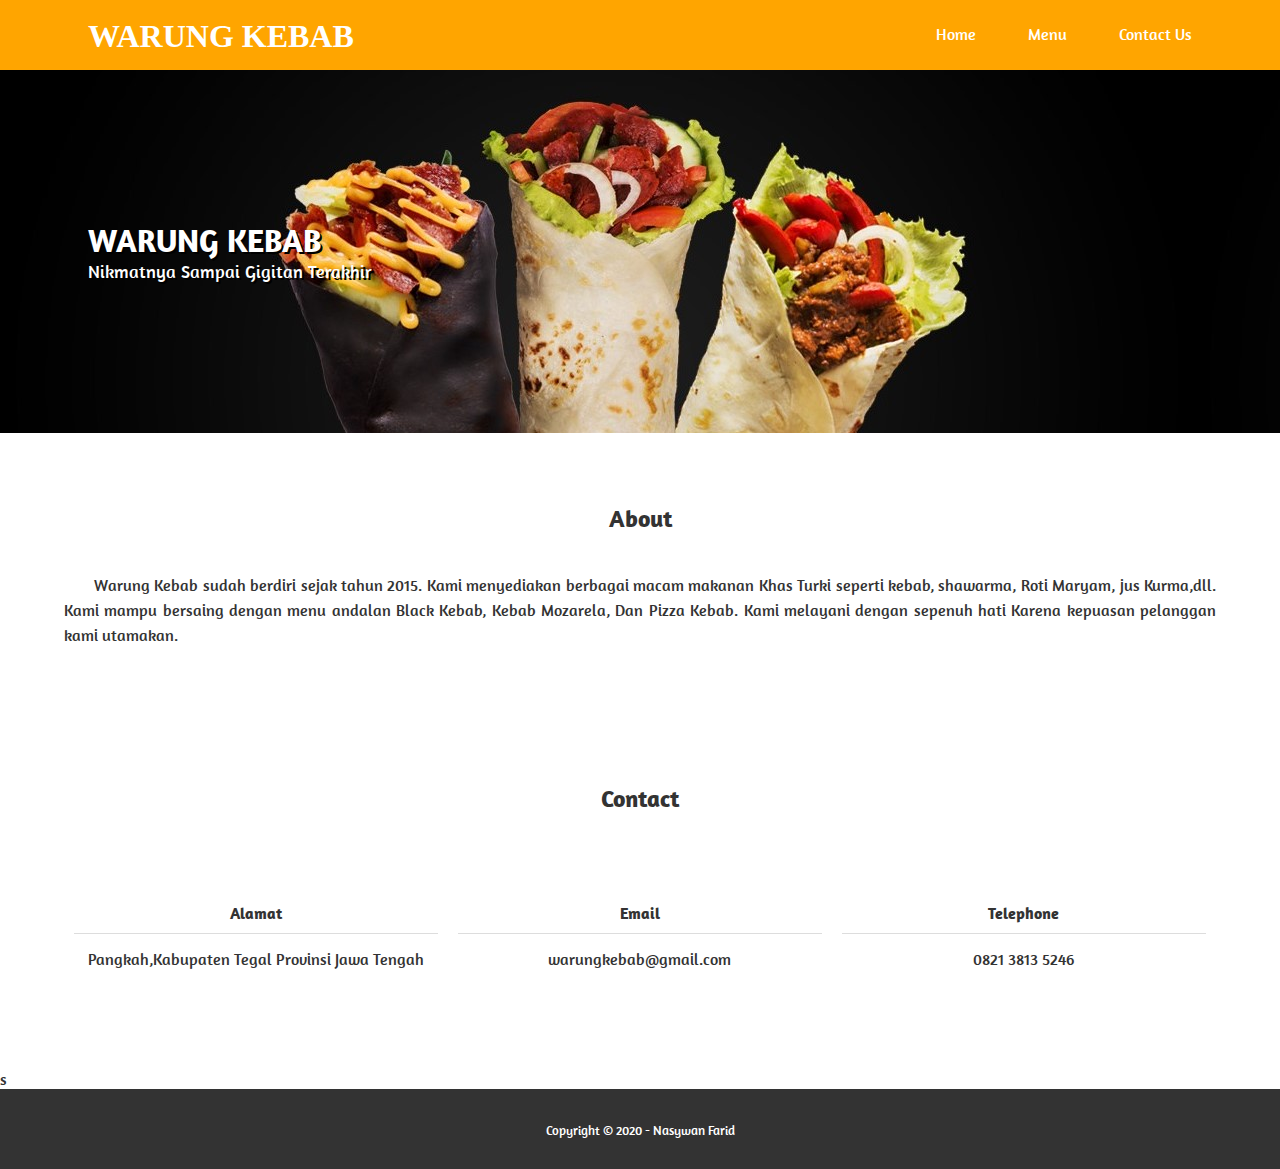
<file: index.html>
<!DOCTYPE html>
<html>
	<head>
		<meta charset="utf-8">
		<meta name="viewport" content="width=device-width, initial-scale=1">
		<title>Welcome Warung Kebab</title>
		<link rel="stylesheet" type="text/css" href="css/style.css">
		<link href="https://fonts.googleapis.com/css?family=Amaranth" rel="stylesheet">
		<link rel="stylesheet" type="text/css" href="https://cdnjs.cloudflare.com/ajax/libs/font-awesome/5.13.0/css/all.min.css">
	</head>
	<body>

		<header style="background: orange;">
			<div class="container">
				<h1><a>Warung Kebab</a></h1>
				<ul>
					<li><a href="index.html">Home</a></li>
					<li><a href="menu.html">Menu</a></li>
					<li><a href="contact-us.html">Contact Us</a></li>
				</ul>
			</div>
		</header>

		<section class="banner"  style="background-image: url('kebab.jpeg');">
			<div class="container">
				<div class="banner-left">
					<h1>WARUNG KEBAB<br></span></h1>
					<p>Nikmatnya Sampai Gigitan Terakhir</p>
				</div>
			</div>
		</section>

		<!-- about -->
		<section id="about">
			<div class="container">
				<h2>About</h2>
				<p> Warung Kebab sudah berdiri sejak tahun 2015. Kami menyediakan berbagai macam makanan Khas Turki seperti kebab, shawarma, Roti Maryam, jus Kurma,dll. Kami mampu bersaing dengan menu andalan Black Kebab, Kebab Mozarela, Dan Pizza Kebab. Kami melayani dengan sepenuh hati Karena kepuasan pelanggan kami utamakan.</p>
			</div>
		</section>


		<!-- contact -->
		<section id="contact">
			<div class="container">
				<h2>Contact</h2>
				<div class="col-3">
					<h4>Alamat</h4>
					<p>Pangkah,Kabupaten Tegal Provinsi Jawa Tengah</p>
				</div>

				<div class="col-3">
					<h4>Email</h4>
					<p>warungkebab@gmail.com</p>
				</div>

				<div class="col-3">
					<h4>Telephone</h4>
					<p>0821 3813 5246</p>
				</div>
			</div>
		</section>
s
		<!-- footer -->
		<footer>
			<div class="container">
				<small>Copyright &copy; 2020 - Nasywan Farid</small>
			</div>
		</footer>
	</body>
</html>
</file>
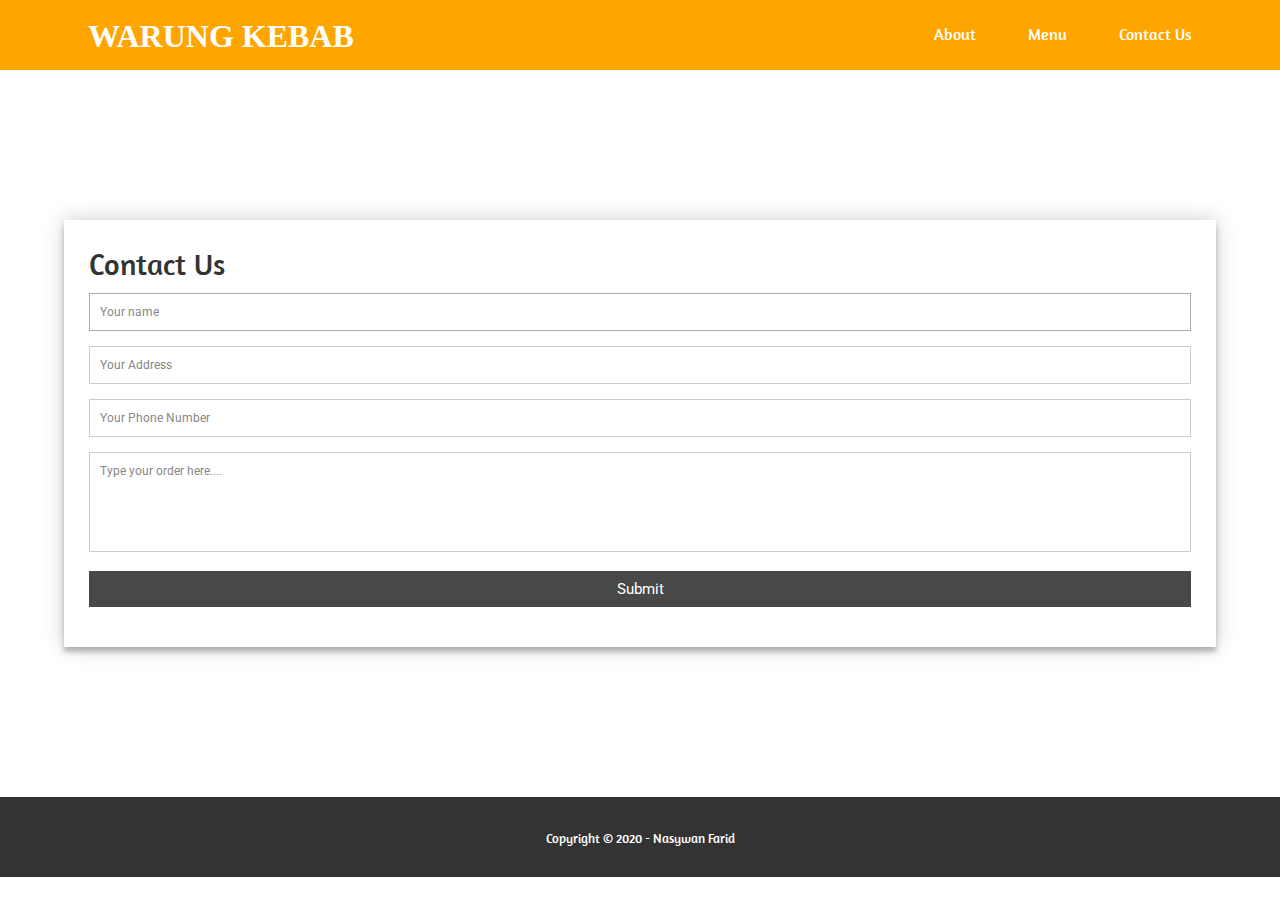
<file: contact-us.html>
<!DOCTYPE html>
<html lang="en" dir="ltr">
  <head>
    <meta charset="utf-8">
    <title>Contact Us</title>
    <meta charset="utf-8">
    <meta name="viewport" content="width=device-width, initial-scale=1">
    <title>Warung Kebab</title>
    <link rel="stylesheet" type="text/css" href="css/style2.css">
    <link href="https://fonts.googleapis.com/css?family=Amaranth" rel="stylesheet">
    <link rel="stylesheet" type="text/css" href="https://cdnjs.cloudflare.com/ajax/libs/font-awesome/5.13.0/css/all.min.css">

  </head>
  <body>

    <header style="background: orange;">
      <div class="container">
        <h1><a>Warung Kebab</a></h1>
        <ul>
          <li><a href="index.html">About</a></li>
          <li><a href="menu.html">Menu</a></li>
          <li><a href="contact-us.html">Contact Us</a></li>
        </ul>
      </div>
    </header>

    <div class="container">
      <link rel="stylesheet" type="text/css" href="css/stylecontact.css">
      <form id="contact" action="" method="post">
        <h3>Contact Us</h3>
        <fieldset>
          <input placeholder="Your name" type="text" tabindex="1" required autofocus>
        </fieldset>
        <fieldset>
          <input placeholder="Your Address" type="text" tabindex="2" required>
        </fieldset>
        <fieldset>
          <input placeholder="Your Phone Number" type="tel" tabindex="3" required>
        </fieldset>
        <fieldset>
          <textarea placeholder="Type your order here...." tabindex="5" required></textarea>
        </fieldset>
        <fieldset>
          <button name="submit" type="submit" id="contact-submit" data-submit="...Sending">Submit</button>
        </fieldset>
      </form>
    </div>
       <footer>
         <div class="container">
           <small>Copyright &copy; 2020 - Nasywan Farid</small>
         </div>
       </footer>
   </body>
</html>
</file>
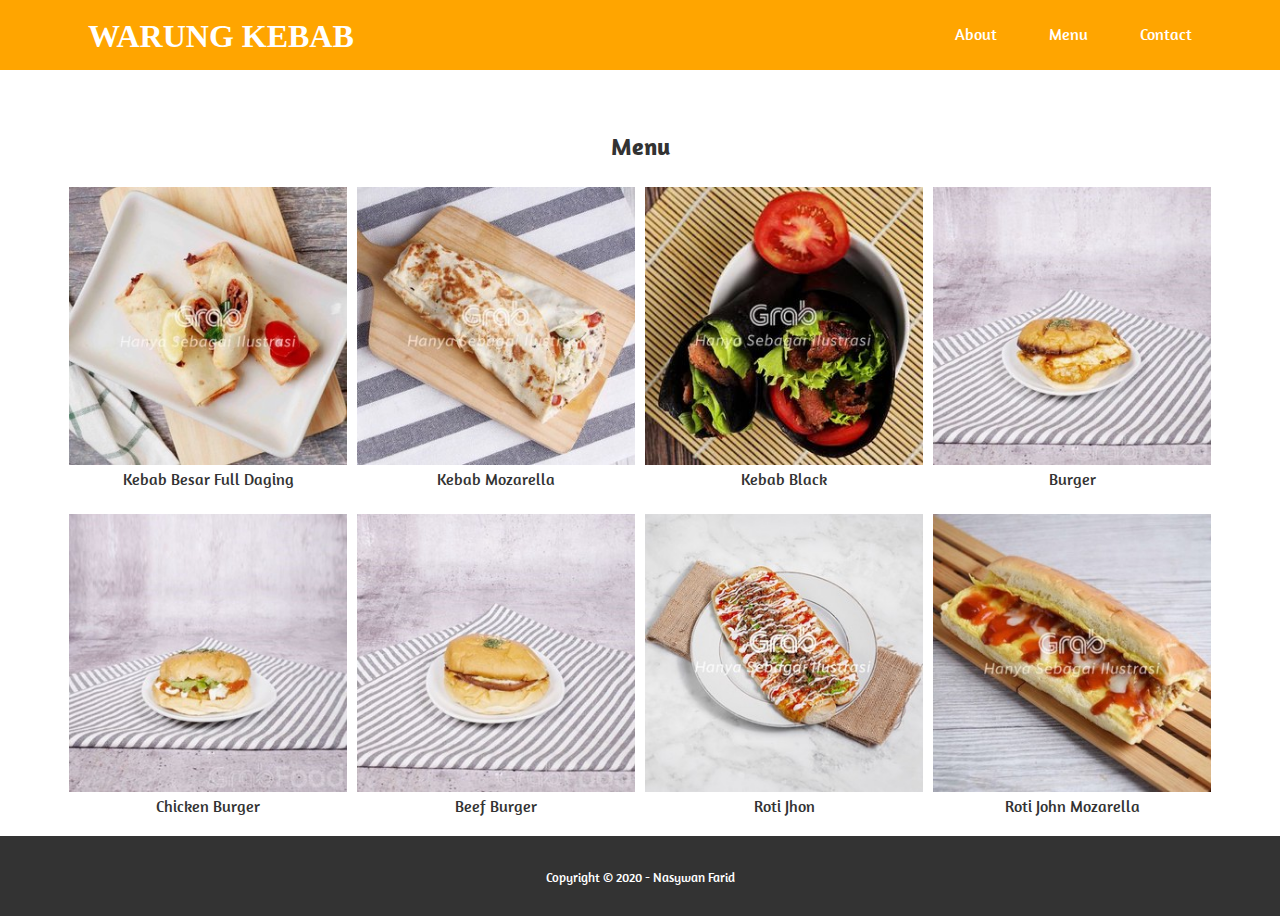
<file: menu.html>
<!DOCTYPE html>
<html lang="en" dir="ltr">
  <head>
    <meta charset="utf-8">
    <title>Daftar Menu</title>
    <meta charset="utf-8">
		<meta name="viewport" content="width=device-width, initial-scale=1">
		<title>Warung Kebab</title>
		<link rel="stylesheet" type="text/css" href="css/style1.css">
		<link href="https://fonts.googleapis.com/css?family=Amaranth" rel="stylesheet">
		<link rel="stylesheet" type="text/css" href="https://cdnjs.cloudflare.com/ajax/libs/font-awesome/5.13.0/css/all.min.css">
  </head>

  <body>
    <header style="background: orange;">
			<div class="container">
				<h1><a>Warung Kebab</a></h1>
				<ul>
					<li><a href="index.html">About</a></li>
					<li><a href="menu.html">Menu</a></li>
					<li><a href="contact-us.html">Contact</a></li>
				</ul>
			</div>
		</header>

    <input type="checkbox" id="check">
    <div class="sidebar">
      <ul>
        <li><a href="index.html">About</a></li>
        <li><a href="menu.html">Menu</a></li>
        <li><a href="contact-us.html">Contact Us</a></li>
      </ul>
    </div>

    <section id="Menu">
      <div class="container">
        <h2>Menu</h2>
        <div class="col-4">
          <a href="">
            <img src="img/menu1.jpg">
            <span>Kebab Besar Full Daging</span>
          </a>
        </div>

        <div class="col-4">
          <a href="">
            <img src="img/menu2.jpg">
            <span>Kebab Mozarella</span>
          </a>
        </div>

        <div class="col-4">
          <a href="">
            <img src="img/menu3.jpg">
            <span>Kebab Black</span>
          </a>
        </div>

        <div class="col-4">
          <a href="">
            <img src="img/menu4.jpg">
            <span>Burger</span>
          </a>
        </div>

        <div class="col-4">
          <a href="">
            <img src="img/menu5.jpg">
            <span>Chicken Burger</span>
          </a>
        </div>

        <div class="col-4">
          <a href="">
            <img src="img/menu6.jpg">
            <span>Beef Burger</span>
          </a>
        </div>

        <div class="col-4">
          <a href="">
            <img src="img/menu7.jpg">
            <span>Roti Jhon</span>
          </a>
        </div>

        <div class="col-4">
          <a href="">
            <img src="img/menu8.jpg">
            <span>Roti John Mozarella</span>
          </a>
        </div>
      </div>
    </section>

		<footer>
			<div class="container">
				<small>Copyright &copy; 2020 - Nasywan Farid</small>
			</div>
		</footer>

  </body>
</html>
</file>
<file: css/style.css>
* {
	padding:0;
	margin:0;
	font-family: 'Amaranth', sans-serif;
	color: #333;
}
header h1 {
	display: inline-block;
	float: left;
	padding:15px 24px;
	text-transform: uppercase;
}
header h1 a {
	transition: .3s;
	font-family: 'Space Mavericks'
}

header ul {
	float: right;
}
header ul li {
	padding:24px;
	display: inline-block;
}
header ul li a {
	transition: .3s;
}
header ul li a:hover {
	color: #F84744;
}
a {
	text-decoration: none;
	color: white;
}
.container {
	width:90%;
	margin:0 auto;
}
.container::after {
	content: '';
	display: block;
	clear: both;
}
#check {
	display: none;
}
.banner {
	padding:150px 0;
}
section {
	padding:50px 0;
}
.banner h1,
.banner p,
.banner {
	color: #fff;
	text-shadow: 2px 2px #000000;
}
.banner h2 {
	margin-bottom: 10px;
}
.banner p {
	font-size: 18px;
}
.banner-left {
	padding-left:24px;
}
section h2 {
	padding-bottom: 20px;
	text-align: center;
	margin:20px;
	position: relative;
}
#about p {
	text-align: justify;
	text-indent: 30px;
	line-height: 25px;
	margin-bottom: 15px;
}
.col-3 {
	width:33.33%;
	box-sizing: border-box;
	float: left;
	text-align: center;
	padding:50px 10px;
}
.col-3 h4 {
	padding-bottom: 10px;
	border-bottom: 1px solid #ddd;
	margin-bottom: 15px;
}
footer {
	background-color: #333;
	padding:30px;
	text-align: center;
}
footer small {
	color: #fff;
}
</file>
<file: css/style2.css>
* {
	padding:0;
	margin:0;
	font-family: 'Amaranth', sans-serif;
	color: #333;
	 box-sizing: border-box;
  -webkit-box-sizing: border-box;
  -moz-box-sizing: border-box;
  -webkit-font-smoothing: antialiased;
  -moz-font-smoothing: antialiased;
  -o-font-smoothing: antialiased;
  font-smoothing: antialiased;
  text-rendering: optimizeLegibility;
}
header h1 {
	display: inline-block;
	float: left;
	padding:15px 24px;
	text-transform: uppercase;
}
header h1 a {
	transition: .3s;
	font-family: 'Space Mavericks'
}
header ul {
	float: right;
}
header ul li {
	padding:24px;
	display: inline-block;
}
header ul li a {
	transition: .3s;
}
header ul li a:hover {
	color: #F84744;
}
a {
	text-decoration: none;
	color: white;
}
.container {
	width:90%;
	margin:0 auto;
}
.container::after {
	content: '';
	display: block;
	clear: both;
}
section h2 {
	padding-bottom: 20px;
	text-align: center;
	margin:20px;
	position: relative;
}
footer {
	background-color: #333;
	padding:30px;
	text-align: center;
}
footer small {
	color: #fff;
}
</file>
<file: css/stylecontact.css>
@import url(https://fonts.googleapis.com/css?family=Roboto:400,300,600,400italic);
* {

  box-sizing: border-box;
  -webkit-box-sizing: border-box;
  -moz-box-sizing: border-box;
  -webkit-font-smoothing: antialiased;
  -moz-font-smoothing: antialiased;
  -o-font-smoothing: antialiased;
  font-smoothing: antialiased;
  text-rendering: optimizeLegibility;
}

#contact input[type="text"],
#contact input[type="email"],
#contact input[type="tel"],
#contact textarea,
#contact button[type="submit"] {
  font: 400 12px/16px "Roboto", Helvetica, Arial, sans-serif;
}

#contact {
  background: #ffffff;
  padding: 25px;
  margin: 150px 0;
  box-shadow: 0 0 20px 0 rgba(0, 0, 0, 0.2), 0 5px 5px 0 rgba(0, 0, 0, 0.24);
}

#contact h3 {
  display: block;
  font-size: 30px;
  font-weight: 300;
  margin-bottom: 10px;
}

#contact h4 {
  margin: 5px 0 15px;
  display: block;
  font-size: 13px;
  font-weight: 400;
}

fieldset {
  border: medium none !important;
  margin: 0 0 10px;
  min-width: 100%;
  padding: 0;
  width: 100%;
}

#contact input[type="text"],
#contact input[type="email"],
#contact input[type="tel"],
#contact textarea {
  width: 100%;
  border: 1px solid #ccc;
  background: #FFF;
  margin: 0 0 5px;
  padding: 10px;
}

#contact input[type="text"]:hover,
#contact input[type="email"]:hover,
#contact input[type="tel"]:hover,
#contact textarea:hover {
  -webkit-transition: border-color 0.3s ease-in-out;
  -moz-transition: border-color 0.3s ease-in-out;
  transition: border-color 0.3s ease-in-out;
  border: 1px solid #aaa;
}

#contact textarea {
  height: 100px;
  max-width: 100%;
  resize: none;
}

#contact button[type="submit"] {
  cursor: pointer;
  width: 100%;
  border: none;
  background: #484848;
  color: #FFF;
  margin: 0 0 5px;
  padding: 10px;
  font-size: 15px;
}

#contact button[type="submit"]:hover {
  background: #43A047;
  -webkit-transition: background 0.3s ease-in-out;
  -moz-transition: background 0.3s ease-in-out;
  transition: background-color 0.3s ease-in-out;
}

#contact button[type="submit"]:active {
  box-shadow: inset 0 1px 3px rgba(0, 0, 0, 0.5);
}

.copyright {
  text-align: center;
}

#contact input:focus,
#contact textarea:focus {
  outline: 0;
  border: 1px solid #aaa;
}

::-webkit-input-placeholder {
  color: #888;
}

:-moz-placeholder {
  color: #888;
}

::-moz-placeholder {
  color: #888;
}

:-ms-input-placeholder {
  color: #888;
}
</file>
<file: css/style1.css>
* {
	padding:0;
	margin:0;
	font-family: 'Amaranth', sans-serif;
	color: #333;
}
header h1 {
	display: inline-block;
	float: left;
	padding:15px 24px;
	text-transform: uppercase;
}
header h1 a {
	transition: .3s;
	font-family: 'Space Mavericks'
}

header ul {
	float: right;
}
header ul li {
	padding:24px;
	display: inline-block;
}
header ul li a {
	transition: .3s;
}
header ul li a:hover {
	color: #F84744;
}
a {
	text-decoration: none;
	color: white;
}
.container {
	width:90%;
	margin:0 auto;
}
.container::after {
	content: '';
	display: block;
	clear: both;
}
#check {
	display: none;
}
section h2 {
	padding-bottom: 20px;
	text-align: center;
	margin:1px;
	position: relative;
}
.col-4 {
	width:25%;
	box-sizing: border-box;
	padding:5px;
	float: left;
	text-align: center;
	margin-bottom: 15px;
}
.col-4 img {
	width:100%;
}
footer {
	background-color: #333;
	padding:30px;
	text-align: center;
}
footer small {
	color: #fff;
}
</file>
